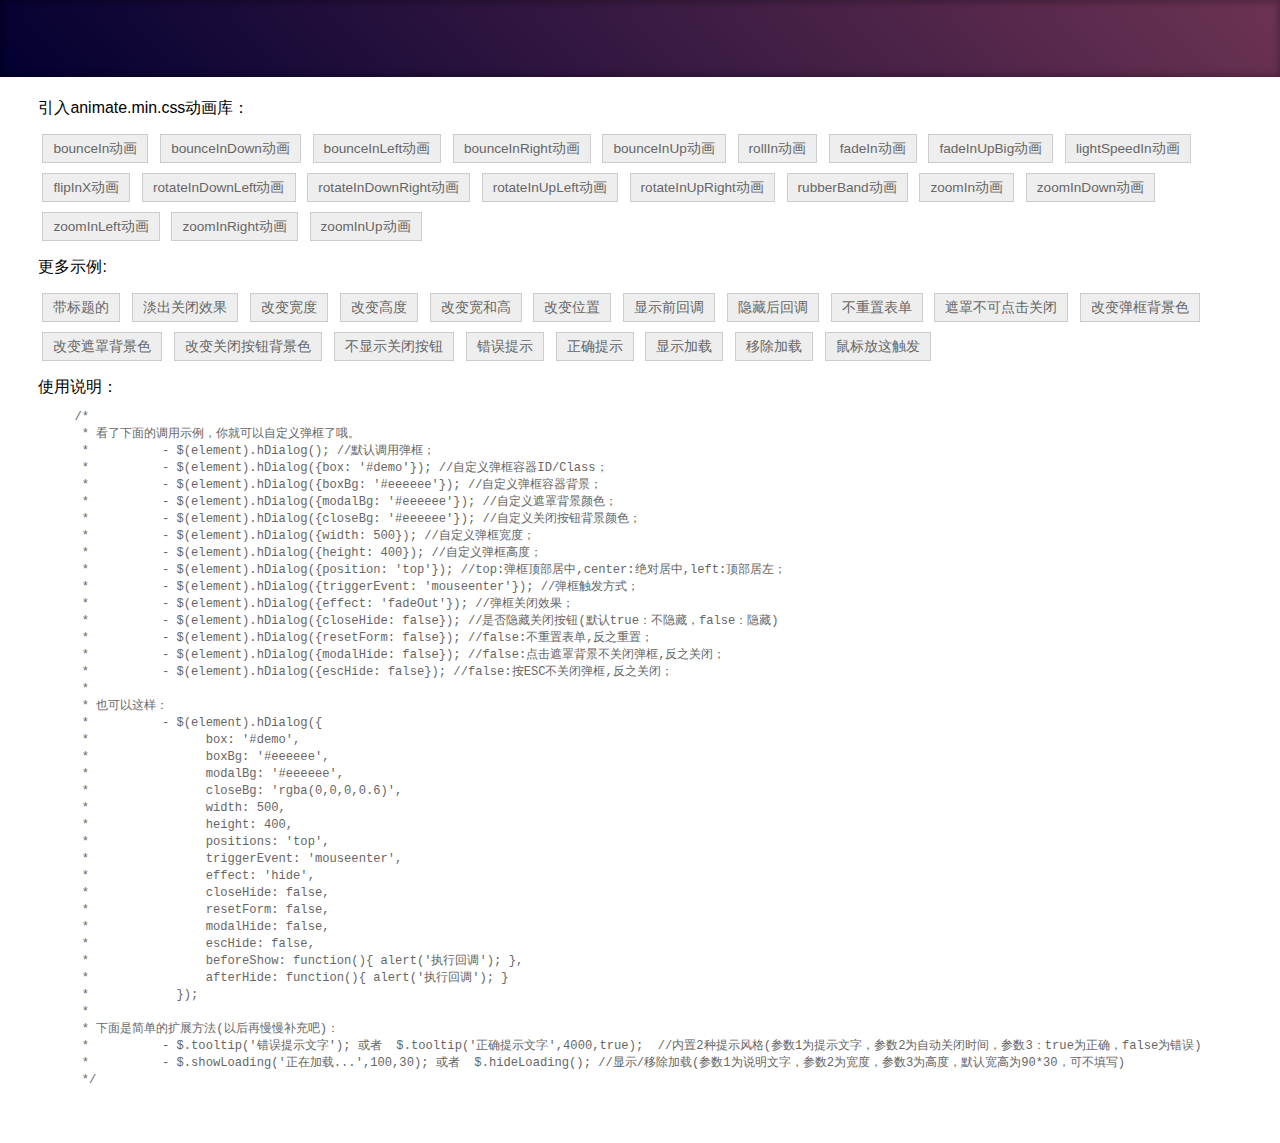
<file: hDialog/index.html>
<!doctype html>
<html lang="en">
<head>
	<meta charset="UTF-8" />
	<meta name="viewport" content="width=device-width, initial-scale=1, maximum-scale=1, user-scalable=no">
	<link rel="stylesheet" href="css/common.css"/><!-- 基本样式 -->
	<link rel="stylesheet" href="css/animate.min.css"/> <!-- 动画效果 -->
	<title>实用带多种CSS动画特效的jQuery弹出层插件hDialog.js - JS代码网</title>
	<meta name="Keywords" content="jQuery弹出层插件,js弹出层插件,jQuery弹出窗口,jQuery hDialog.js,jQuery弹出框,js弹出窗口" />
	<meta name="description" content="JS代码网提供大量高质量的jQuery弹出层弹出窗口学习和下载" />
</head>
<body>
<div id="wrapper">
	<header><h2></h2></header>
	<div class="box">
		<div class="demo">
			<h3>引入animate.min.css动画库：</h3>
			<a href="javascript:;" class="bounceIn dialog">bounceIn动画</a>
			<a href="javascript:;" class="bounceInDown dialog">bounceInDown动画</a>
			<a href="javascript:;" class="bounceInLeft dialog">bounceInLeft动画</a>
			<a href="javascript:;" class="bounceInRight dialog">bounceInRight动画</a>
			<a href="javascript:;" class="bounceInUp dialog">bounceInUp动画</a>
			<a href="javascript:;" class="rollIn dialog">rollIn动画</a>
			<a href="javascript:;" class="fadeIn dialog">fadeIn动画</a>
			<a href="javascript:;" class="fadeInUpBig dialog">fadeInUpBig动画</a>
			<a href="javascript:;" class="lightSpeedIn dialog">lightSpeedIn动画</a>
			<a href="javascript:;" class="flipInX dialog">flipInX动画</a>
			<a href="javascript:;" class="rotateInDownLeft dialog">rotateInDownLeft动画</a>
			<a href="javascript:;" class="rotateInDownRight dialog">rotateInDownRight动画</a>
			<a href="javascript:;" class="rotateInUpLeft dialog">rotateInUpLeft动画</a>
			<a href="javascript:;" class="rotateInUpRight dialog">rotateInUpRight动画</a>
			<a href="javascript:;" class="rubberBand dialog">rubberBand动画</a>
			<a href="javascript:;" class="zoomIn dialog">zoomIn动画</a>
			<a href="javascript:;" class="zoomInDown dialog">zoomInDown动画</a>
			<a href="javascript:;" class="zoomInLeft dialog">zoomInLeft动画</a>
			<a href="javascript:;" class="zoomInRight dialog">zoomInRight动画</a>
			<a href="javascript:;" class="zoomInUp dialog">zoomInUp动画</a>
			
			<h3>更多示例:</h3>
			<a href="javascript:;" class="demo0">带标题的</a>
			<a href="javascript:;" class="demo16">淡出关闭效果</a>
			<a href="javascript:;" class="demo1">改变宽度</a>
			<a href="javascript:;" class="demo2">改变高度</a>
			<a href="javascript:;" class="demo3">改变宽和高</a>
			<a href="javascript:;" class="demo4">改变位置</a>
			<a href="javascript:;" class="demo14">显示前回调</a>
			<a href="javascript:;" class="demo15">隐藏后回调</a>
			<a href="javascript:;" class="demo5">不重置表单</a>
			<a href="javascript:;" class="demo6">遮罩不可点击关闭</a>
			<a href="javascript:;" class="demo7">改变弹框背景色</a>
			<a href="javascript:;" class="demo8">改变遮罩背景色</a>
			<a href="javascript:;" class="demo9">改变关闭按钮背景色</a>
			<a href="javascript:;" class="demo18">不显示关闭按钮</a>
			<a href="javascript:;" class="demo10">错误提示</a>
			<a href="javascript:;" class="demo11">正确提示</a>
			<a href="javascript:;" class="demo12">显示加载</a>
			<a href="javascript:;" class="demo13">移除加载</a>
			<a href="javascript:;" class="demo17 bounceIn">鼠标放这触发</a>
			
			<h3>使用说明：</h3>
			<pre>
/*
 * 看了下面的调用示例，你就可以自定义弹框了哦。
 *          - $(element).hDialog(); //默认调用弹框；
 *          - $(element).hDialog({box: '#demo'}); //自定义弹框容器ID/Class；
 *          - $(element).hDialog({boxBg: '#eeeeee'}); //自定义弹框容器背景；
 *          - $(element).hDialog({modalBg: '#eeeeee'}); //自定义遮罩背景颜色；
 *          - $(element).hDialog({closeBg: '#eeeeee'}); //自定义关闭按钮背景颜色；
 *          - $(element).hDialog({width: 500}); //自定义弹框宽度；
 *          - $(element).hDialog({height: 400}); //自定义弹框高度；
 *          - $(element).hDialog({position: 'top'}); //top:弹框顶部居中,center:绝对居中,left:顶部居左；
 *          - $(element).hDialog({triggerEvent: 'mouseenter'}); //弹框触发方式；
 *          - $(element).hDialog({effect: 'fadeOut'}); //弹框关闭效果；
 *          - $(element).hDialog({closeHide: false}); //是否隐藏关闭按钮(默认true：不隐藏，false：隐藏)
 *          - $(element).hDialog({resetForm: false}); //false:不重置表单,反之重置；
 *          - $(element).hDialog({modalHide: false}); //false:点击遮罩背景不关闭弹框,反之关闭；
 *          - $(element).hDialog({escHide: false}); //false:按ESC不关闭弹框,反之关闭；
 * 
 * 也可以这样：  
 *          - $(element).hDialog({
 *                box: '#demo',
 *                boxBg: '#eeeeee',
 *                modalBg: '#eeeeee',
 *                closeBg: 'rgba(0,0,0,0.6)',
 *                width: 500,
 *                height: 400,
 *                positions: 'top',
 *                triggerEvent: 'mouseenter',
 *                effect: 'hide',
 *                closeHide: false,
 *                resetForm: false,
 *                modalHide: false,
 *                escHide: false,
 *                beforeShow: function(){ alert('执行回调'); },
 *                afterHide: function(){ alert('执行回调'); }
 *            });
 *
 * 下面是简单的扩展方法(以后再慢慢补充吧)：
 *          - $.tooltip('错误提示文字'); 或者  $.tooltip('正确提示文字',4000,true);  //内置2种提示风格(参数1为提示文字，参数2为自动关闭时间，参数3：true为正确，false为错误)
 *          - $.showLoading('正在加载...',100,30); 或者  $.hideLoading(); //显示/移除加载(参数1为说明文字，参数2为宽度，参数3为高度，默认宽高为90*30，可不填写)
 */

		</pre>
		</div>
        <!-- demo end -->
		<!-- 注意：请将要放入弹框的内容放在比如id="HBox"的容器中，然后将box的值换成该ID即可，比如：$(element).hDialog({'box':'#HBox'}); -->
		<div id="HBox">
			<form action="" method="post" onsubmit="return false;">
				<ul class="list">
					<li>
						<strong>昵 称  <font color="#ff0000">*</font></strong>
						<div class="fl"><input type="text" name="nickname" value="" class="ipt nickname" /></div>
					</li>
					<li>
						<strong>手 机 <font color="#ff0000">*</font></strong>
						<div class="fl"><input type="text" name="phone" value="" class="ipt phone" /></div>
					</li>
					<li>
						<strong>邮 箱 <font color="#ff0000">*</font></strong>
						<div class="fl"><input type="text" name="email" value="" class="ipt email" /></div>
					</li>
					<li>
						<strong>性 别 <font color="#ff0000">&nbsp;</font></strong>
						<div class="fl">
							<label class="mr10"><input type="radio" name="sex" value="1"/>男</label>
							<label class="mr10"><input type="radio" name="sex" value="2"/>女</label>
							<label><input type="radio" name="sex" value="3"/>保密</label>
						</div>
					</li>
					<li>
						<strong>爱 好 <font color="#ff0000">&nbsp;</font></strong>
						<div class="fl">
							<label class="mr10"><input type="checkbox" name="like" value="男" />男</label>
							<label class="mr10"><input type="checkbox" name="like" value="女"/>女</label>
							<label><input type="checkbox" name="like" value="都喜欢"/>都喜欢</label>
						</div>
					</li>
					<li><input type="submit" value="确认提交" class="submitBtn" /></li>
				</ul>
			</form>
		</div><!-- HBox end -->	
	</div><!-- box end -->
</div><!-- wrapper end -->
<script src="js/jquery.min.js"></script>
<script src="js/jquery.hDialog.js"></script>
<script>
$(function(){
	var $el = $('.dialog');
	$el.hDialog();
	//带标题的
	$('.demo0').hDialog({title:'JS代码网',height:320});
	
	//改变宽度
	$('.demo1').hDialog({width: 500});
	
	//改变高度
	$('.demo2').hDialog({height: 400});
	
	//改变宽和高
	$('.demo3').hDialog({width:600,height: 500});
	
	//改变位置
	$('.demo4').hDialog({positions: 'top'});
	
	//不清空表单
	$('.demo5').hDialog({resetForm: false});
	
	//遮罩不可关闭
	$('.demo6').hDialog({modalHide: false});
	
	//改变弹框背景色
	$('.demo7').hDialog({boxBg: '#eeeeee'});
	
	//改变遮罩背景色
	$('.demo8').hDialog({modalBg: 'rgba(255,255,255,0.7)'});
	
	//改变关闭背景色
	$('.demo9').hDialog({closeBg: '#4A74B5'});
	
	//错误文字提示
	$('.demo10').click(function(){
		$.tooltip('My God, 出错啦！！！');
	});
	
	//正确文字提示
	$('.demo11').click(function(){
		$.tooltip('OK, 操作成功！', 2500, true);
	});
	
	//显示加载
	$('.demo12').click(function(){
		$.showLoading('玩命加载中...',140,40);
	});
	
	//移除加载
	$('.demo13').click(function(){
		$.hideLoading();
	});
	
	//显示前的回调方法
	$('.demo14').hDialog({beforeShow: function(){
		alert('显示前执行');
	}});
	
	//隐藏后的回调方法
	$('.demo15').hDialog({afterHide: function(){
		alert('隐藏后执行');
	}});
	
	//fadeOut淡出关闭效果
	$('.demo16').hDialog({effect: 'fadeOut'});
	
	//悬浮触发
	$('.demo17').hDialog({triggerEvent: 'mouseenter'});
	
	//不显示关闭按钮
	$('.demo18').hDialog({closeHide: false});
	
	//提交并验证表单
	$('.submitBtn').click(function() {
		var EmailReg = /^\w+([-+.]\w+)*@\w+([-.]\w+)*\.\w+([-.]\w+)*$/; //邮件正则
		var PhoneReg = /^0{0,1}(13[0-9]|15[0-9]|153|156|18[7-9])[0-9]{8}$/ ; //手机正则
		var $nickname = $('.nickname');
		var $email = $('.email'); 
		var $phone = $('.phone');
		if($nickname.val() == ''){
			$.tooltip('昵称还没填呢...'); $nickname.focus();
		}else if($phone.val() == ''){
			$.tooltip('手机还没填呢...'); $phone.focus();
		}else if(!PhoneReg.test($phone.val())){
			$.tooltip('手机格式错咯...'); $phone.focus();
		}else if($email.val() == ''){
			$.tooltip('邮箱还没填呢...'); $email.focus();
		}else if(!EmailReg.test($email.val())){
			$.tooltip('邮箱格式错咯...'); $email.focus();
		}else{
			$.tooltip('提交成功，2秒后自动关闭',2000,true);
			setTimeout(function(){ 
				$el.hDialog('close',{box:'#HBox'}); 
			},2000);
		}
	});
});
</script>
</body>
</html>
</file>
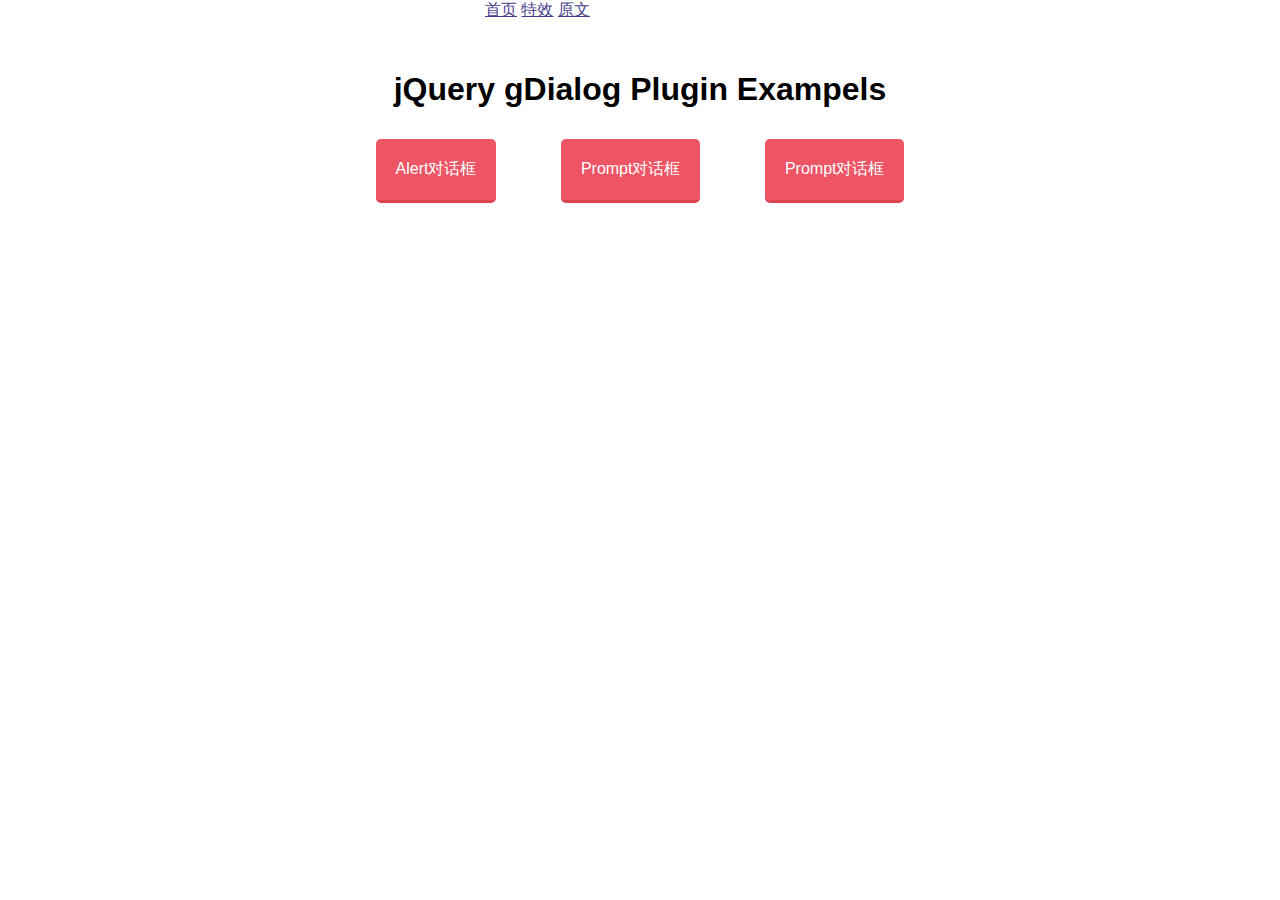
<file: gDialog/炫酷的jQuery对话框插件 gDialog.html>
<!doctype html>
<html>
<head>
    <meta charset="utf-8">
    <meta http-equiv="X-UA-Compatible" content="IE=edge,chrome=1">
    <meta name="viewport" content="width=device-width, initial-scale=1">
    <title>炫酷的jQuery对话框插件 gDialog - 何问起</title><base target="_blank" />
    <link href="css/normalize.css" rel="stylesheet" type="text/css">
    <link rel="stylesheet" href="css/animate.min.css">
    <link rel="stylesheet" href="css/jquery.gDialog.css">
    <style>
        button {
            border: 0;
        }

        .container {
            margin: 50px auto;
            max-width: 728px;
            text-align: center;
            font-family: Arial;
        }

        .btn {
            background-color: #ED5565;
            color: #fff;
            padding: 20px;
            margin: 10px 30px;
            border-radius: 5px;
            border-bottom: 3px solid #DA4453;
        }a{color:darkslateblue;}
    </style>

</head>

<body>
    <div style="width:310px;margin:0px auto;">
    <a href="http://hovertree.com/">首页</a> 
    <a href="http://hovertree.com/texiao/">特效</a>
    <a href="http://hovertree.com/h/bjaf/4132lshc.htm">原文</a></div>
    <div class="container">
        <h1>jQuery gDialog Plugin Exampels</h1>
        <button class="btn demo-1">Alert对话框</button>
        <button class="btn demo-2">Prompt对话框</button>
        <button class="btn demo-3">Prompt对话框</button>
    </div>
        <script src="js/jquery-2.2.1.min.js"></script>
        <script src="js/jquery.gDialog.js"></script>
        <script>
            $('.demo-1').click(function () {
                $.gDialog.alert("Lorem ipsum dolor sit amet, consectetur adipiscing elit. Suspendisse libero erat, scelerisque sit amet dolor nec, euismod feugiat massa.", {
                    title: "Alert对话框 by 何问起",
                    animateIn: "bounceIn",
                    animateOut: "bounceOut"
                });
            });
            $('.demo-2').click(function () {
                $.gDialog.prompt("Your website", "hovertree.com", {
                    title: "Prompt对话框 by 何问起",
                    required: true,
                    animateIn: "rollIn",
                    animateOut: "rollOut"
                });
            });
            $('.demo-3').click(function () {
                $.gDialog.confirm("Are You Sure?", {
                    title: "Confirm对话框 by 何问起",
                    animateIn: "bounceInDown",
                    animateOut: "bounceOutUp"
                });
            });
        </script>
</body>
</html>
</file>
<file: hDialog/css/common.css>
/*www.js-css.cn js代码网*/
body{font:.85em/1.4 "微软雅黑","Microsoft Yahei",'Arial','san-serif';color:#666;margin:0;padding:0}
img{max-width:100%;height:auto;width:auto9;-ms-interpolation-mode:bicubic;vertical-align:middle}
a,button,input{-webkit-tap-highlight-color:rgba(255,0,0,0)}
input{border:0 none;margin: 0}
a:focus,a:active,button::-moz-focus-inner,input[type="reset"]::-moz-focus-inner,input[type="button"]::-moz-focus-inner,input[type="submit"]::-moz-focus-inner,select::-moz-focus-inner,input[type="file"] > input[type="button"]::-moz-focus-inner {border: 0;outline : 0;}
input[type=radio],input[type=checkbox]{margin-right:5px}
ul,p{padding:0;margin:0}
h1,h2,h3,h4,h5,h6{margin:0;font-weight:100}
ul,li{list-style:none}
a{color:#666}
a,a:hover{text-decoration:none}
a:focus{outline:none}
/*------------------- 华丽分割线 -----------------------*/
header{width:92%;margin:0 auto;background:-webkit-gradient(linear,left bottom,right top,color-stop(0%,#020031),color-stop(100%,#6d3353));background:linear-gradient(45deg, #020031 0px, #6d3353 100%) repeat scroll 0 0 rgba(0, 0, 0, 0);box-shadow:0 3px 7px rgba(0, 0, 0, 0.2) inset, 0 -3px 7px rgba(0, 0, 0, 0.2) inset;-webkit-box-shadow:0 3px 7px rgba(0, 0, 0, 0.2) inset, 0 -3px 7px rgba(0, 0, 0, 0.2) inset;text-align:center;padding:3% 4%;letter-spacing:2px;color:#fff;font-size:1.2em;text-shadow:0 0 2px #999;}
header a{color: #ddd;}
.demo{width:94%;margin:20px auto;text-align:left;}
.demo a{margin:5px 4px;display:inline-block;background-color:#eee;border:1px solid #ccc;padding:4px 10px;}
.demo h3{margin:10px 0;color:#000;}
pre{width:94%;margin:auto auto 10px;font-size:1.1em;}
.mr10{margin-right:10px;}
.fl{float:left;}
/*------------------- 弹出层样式 -----------------------*/
#HBox{width:300px;height:auto;margin:0 auto;box-shadow:1px 1px 5px #333;-webkit-box-shadow:1px 1px 5px #333;display:none;background-color:#ffffff;position:fixed;top:50%;left:50%;margin:-120px 0 0 -150px;z-index:100000;border:1px solid #ddd;border-radius:3px;}
#HCloseBtn{width:20px;height:20px;line-height:20px;display:inline-block;cursor:pointer;color:#fff;text-align:center;position:absolute;top:8px;right:8px;border-radius:3px;}
#HCloseBtn:hover{background:#39F!important;color:#fff;}
#HCloseBtn span{font-size:18px;font-family: Helvetica, STHeiti;font-weight:normal;}
#HLoading{border-radius:3px;}
.HTooltip{border-radius:3px;}
/*------------------- 表单样式 -----------------------*/
.list{padding:25px 0;}
.list li{width:80%;margin:10px auto auto;overflow: hidden;}
.list li strong{width:20%;float:left;display:inline-block;margin-right:10px;text-align: right;}
.list .fl{width:72%;}
.ipt{width:100%;text-indent:5px;border:1px solid #ccc;padding:5px 0;box-shadow:0 0 3px #ddd inset;-webkit-box-shadow:0 0 3px #ddd inset;}
.ipt:focus{border-color:#66afe9;box-shadow:0 1px 1px rgba(0, 0, 0, 0.075) inset, 0 0 6px rgba(102, 175, 233, 0.6);-webkit-box-shadow:0 1px 1px rgba(0, 0, 0, 0.075) inset, 0 0 6px rgba(102, 175, 233, 0.6);}
.submitBtn{width:100%;height:32px;line-height:30px;cursor:pointer;margin-top:10px;display:inline-block;text-align:center;background-color:#428bca;color:#fff;padding:0;}
.submitBtn:hover,.submitBtn:disabled{opacity: .8;-webkit-opacity: .8;}
</file>
